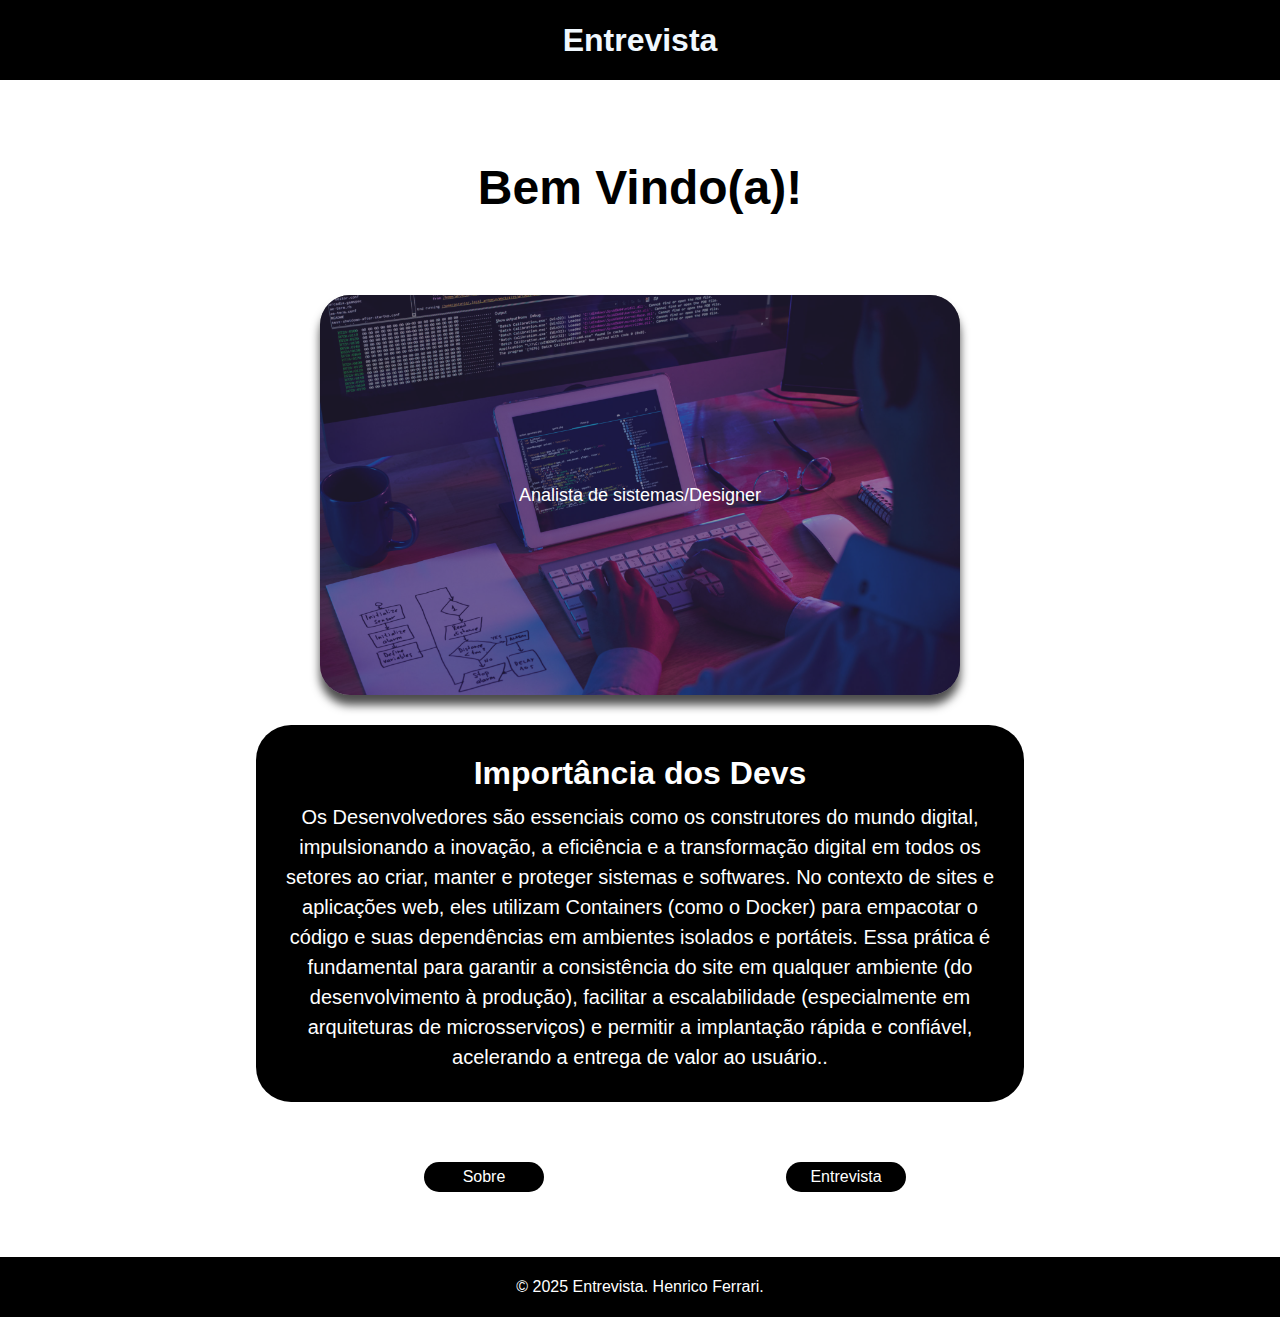
<file: index.html>
<!DOCTYPE html>
<html lang="pt-BR">
  <head>
    <meta charset="UTF-8" />
    <meta name="viewport" content="width=device-width, initial-scale=1.0" />
    <title>Entrevista</title>
    <link rel="stylesheet" href="./assets/styles/index.css" />
  </head>
  <body>
    <header>
      <div id="entrevista">
        <h1>Entrevista</h1>
      </div>
      </div>
    </header>

    <main>
      <div id="bem-vindo">
        <h1>Bem Vindo(a)!</h1>
      </div>

      <div id="imagem-profissao">
        <p id="textinho">Analista de sistemas/Designer</p>
      </div>

      <div id="sobre-site">
        <h1>Importância dos Devs</h1>
        <p>
          Os Desenvolvedores são essenciais como os construtores do mundo
          digital, impulsionando a inovação, a eficiência e a transformação
          digital em todos os setores ao criar, manter e proteger sistemas e
          softwares. No contexto de sites e aplicações web, eles utilizam
          Containers (como o Docker) para empacotar o código e suas dependências
          em ambientes isolados e portáteis. Essa prática é fundamental para
          garantir a consistência do site em qualquer ambiente (do
          desenvolvimento à produção), facilitar a escalabilidade (especialmente
          em arquiteturas de microsserviços) e permitir a implantação rápida e
          confiável, acelerando a entrega de valor ao usuário..
        </p>
      </div>
      
      <div id="outros">
        <div class="mais">
          <a href="./pages/sobre.html">Sobre</a>
        </div>
        <div class="mais">
          <a href="./pages/entrevista.html">Entrevista</a>
        </div>
    </main>


    <footer>
        <p>© 2025 Entrevista. Henrico Ferrari.</p>
    </footer>
  </body>
</html>
</file>
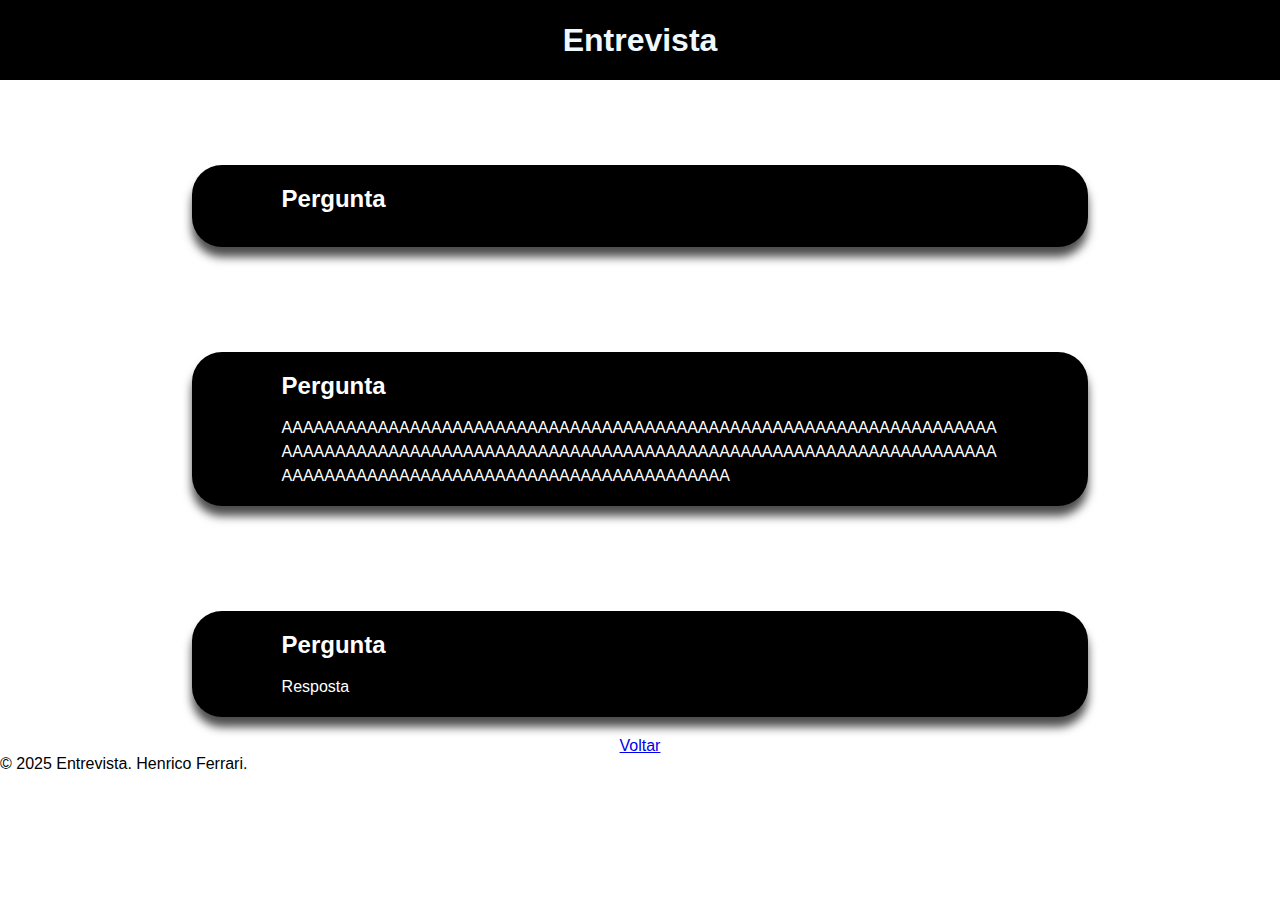
<file: pages/entrevista.html>
<!DOCTYPE html>
<html lang="en">
<head>
    <meta charset="UTF-8">
    <meta name="viewport" content="width=device-width, initial-scale=1.0">
    <title>Entrevista</title>
    <link rel="stylesheet" href="../assets/styles/entrevista.css">
</head>
<body>
    <header>
        <div id="entrevista">
            <h1>Entrevista</h1>
          </div>
          </div>
    </header>
    <main>
        <div class="container">
            <div class="pergunta-resposta">
                <h2>Pergunta</h2>
                <p></p>
            </div>
        </div>
        <div class="container">
            <div class="pergunta-resposta">
                <h2>Pergunta</h2>
                <p>AAAAAAAAAAAAAAAAAAAAAAAAAAAAAAAAAAAAAAAAAAAAAAAAAAAAAAAAAAAAAAAAAAAAAAAAAAAAAAAAAAAAAAAAAAAAAAAAAAAAAAAAAAAAAAAAAAAAAAAAAAAAAAAAAAAAAAAAAAAAAAAAAAAAAAAAAAAAAAAAAAAAAAAAAAAAAAAA</p>
            </div>
        </div>
        <div class="container">
            <div class="pergunta-resposta">
                <h2>Pergunta</h2>
                <p>Resposta</p>
            </div>
        </div>
        <div id="outros">
            <div class="mais">
              <a href="../index.html">Voltar</a>
            </div>
    </main>

    <footer>
        <p>© 2025 Entrevista. Henrico Ferrari.</p>
    </footer>
    
</body>
</html>
</file>
<file: assets/styles/index.css>
*{
    box-sizing: border-box;
    margin: 0;
    padding: 0;
}

header {
    display: flex;
    flex-direction: row;
    width: 100%;
    background-color: rgb(0, 0, 0);
    color: aliceblue;
    height: 80px;
    justify-content: center;
    align-items: center;
    padding: 0 20px;
}

#entrevista {
    display: flex;
    align-items: center;
    justify-content: center;
    text-align: center;
}
body{
    font-family: Arial, sans-serif;
    width: 100%;
    flex-direction: column;
}


main {
    display: flex;
    width: 100%;
    justify-content: center;
    align-items: center;
    flex-direction: column;
}

#bem-vindo {
   margin-top: 80px;
    font-size: 24px;
}

#imagem-profissao {
    background-image: url('../images/banner.jpg');
    background-size: cover;
    width: 50%;
    height: 400px;
    display: flex;
    justify-content: center;
    align-items: center; 
    text-align: center;
    margin-top: 80px;
    border-radius: 30px;
}

#textinho {
    width: 100%;
    height: 100%;
    background-color: rgba(51, 44, 78, 0.5);
    color: white;
    display: flex; 
    justify-content: center; 
    align-items: center; 
    font-size: large;
    border-radius: 30px;
    box-shadow: 0 10px 10px rgba(0, 0, 0, 0.7);
}


#sobre-site{
    margin-top: 30px;
    background-color: black;
    color: white;
    width: 60%;
    text-align: center;
    padding: 20px;
    border-radius: 35px;
    justify-content: center;
    align-items: center;
    transition: all 0.6s ease;
}
#sobre-site:hover{
    box-shadow: 0 10px 10px rgba(0, 0, 0, 0.7);
    transition: all 0.3s ease;
}

#sobre-site h1{
    margin-top: 10px;
    margin-bottom: 10px;
    text-align: center;
}
#sobre-site p{
    margin-top: 10px;
    margin-bottom: 10px;
    line-height: 1.5;
    font-size: 20px;
    text-align: center;
}


#outros {
    display: flex;
    flex-direction: row;
    gap: 20px;
    margin-left: 50px;
    align-items: center;
    margin-top: 60px;
    width: 55%;
    height: auto; 
    justify-content: space-around;
    margin-bottom: 65px;
}

.mais a {
    display: flex;
    cursor: pointer;
    text-decoration: none;
    color: white;
    outline: none;
    justify-content: center;
    align-items: center;
    background-color: black;
    height: 30px;
    width: 120px;
    border-radius: 20px;
    transition: all 0.6s ease;
}
.mais :hover {
    transition: all 0.3s ease;
    box-shadow: 0 10px 10px rgba(0, 0, 0, 0.7);
    transform: scale(1.05);
}

footer {
    display: flex;
    width: 100%;
    height: 60px;
    background-color: black;
    color: white;
    justify-content: center;
    align-items: center;
    margin-top: auto;
}
</file>
<file: assets/styles/entrevista.css>
*{
    box-sizing: border-box;
    margin: 0;
    padding: 0;
}

body{
    font-family: Arial, sans-serif;
    width: 100%;
    flex-direction: column;
}

main {
    display: flex;
    width: 100%;
    justify-content: center;
    align-items: center;
    flex-direction: column;
}

header {
    display: flex;
    flex-direction: row;
    width: 100%;
    background-color: rgb(0, 0, 0);
    color: aliceblue;
    height: 80px;
    justify-content: center;
    align-items: center;
    padding: 0 20px;
}

.container {
    margin-top: 85px;
    background-color: black;
    width: 70%;
    display: flex;
    justify-content: center;     
    align-items: center;
    color: white;
    flex-direction: column;
    margin-bottom: 20px;
    border-radius: 30px;
    box-shadow: 0 10px 10px rgba(0, 0, 0, 0.7);
    transition: all 0.8s ease;
}
.container:hover {
    transform: scale(1.02);
    transition: all 0.5s ease;
}

.pergunta-resposta {
    display: flex;
    flex-direction: column;
    margin: 20px;
    width: 80%; 
    margin-bottom: 18px;
    text-align: left;
    justify-content: center;
}

.pergunta-resposta h2 {
    margin-bottom: 16px;
    max-width: 100%; 
}

.pergunta-resposta p {
    word-wrap: break-word; 
    overflow-wrap: break-word; 
    line-height: 1.5;   
}
</file>
